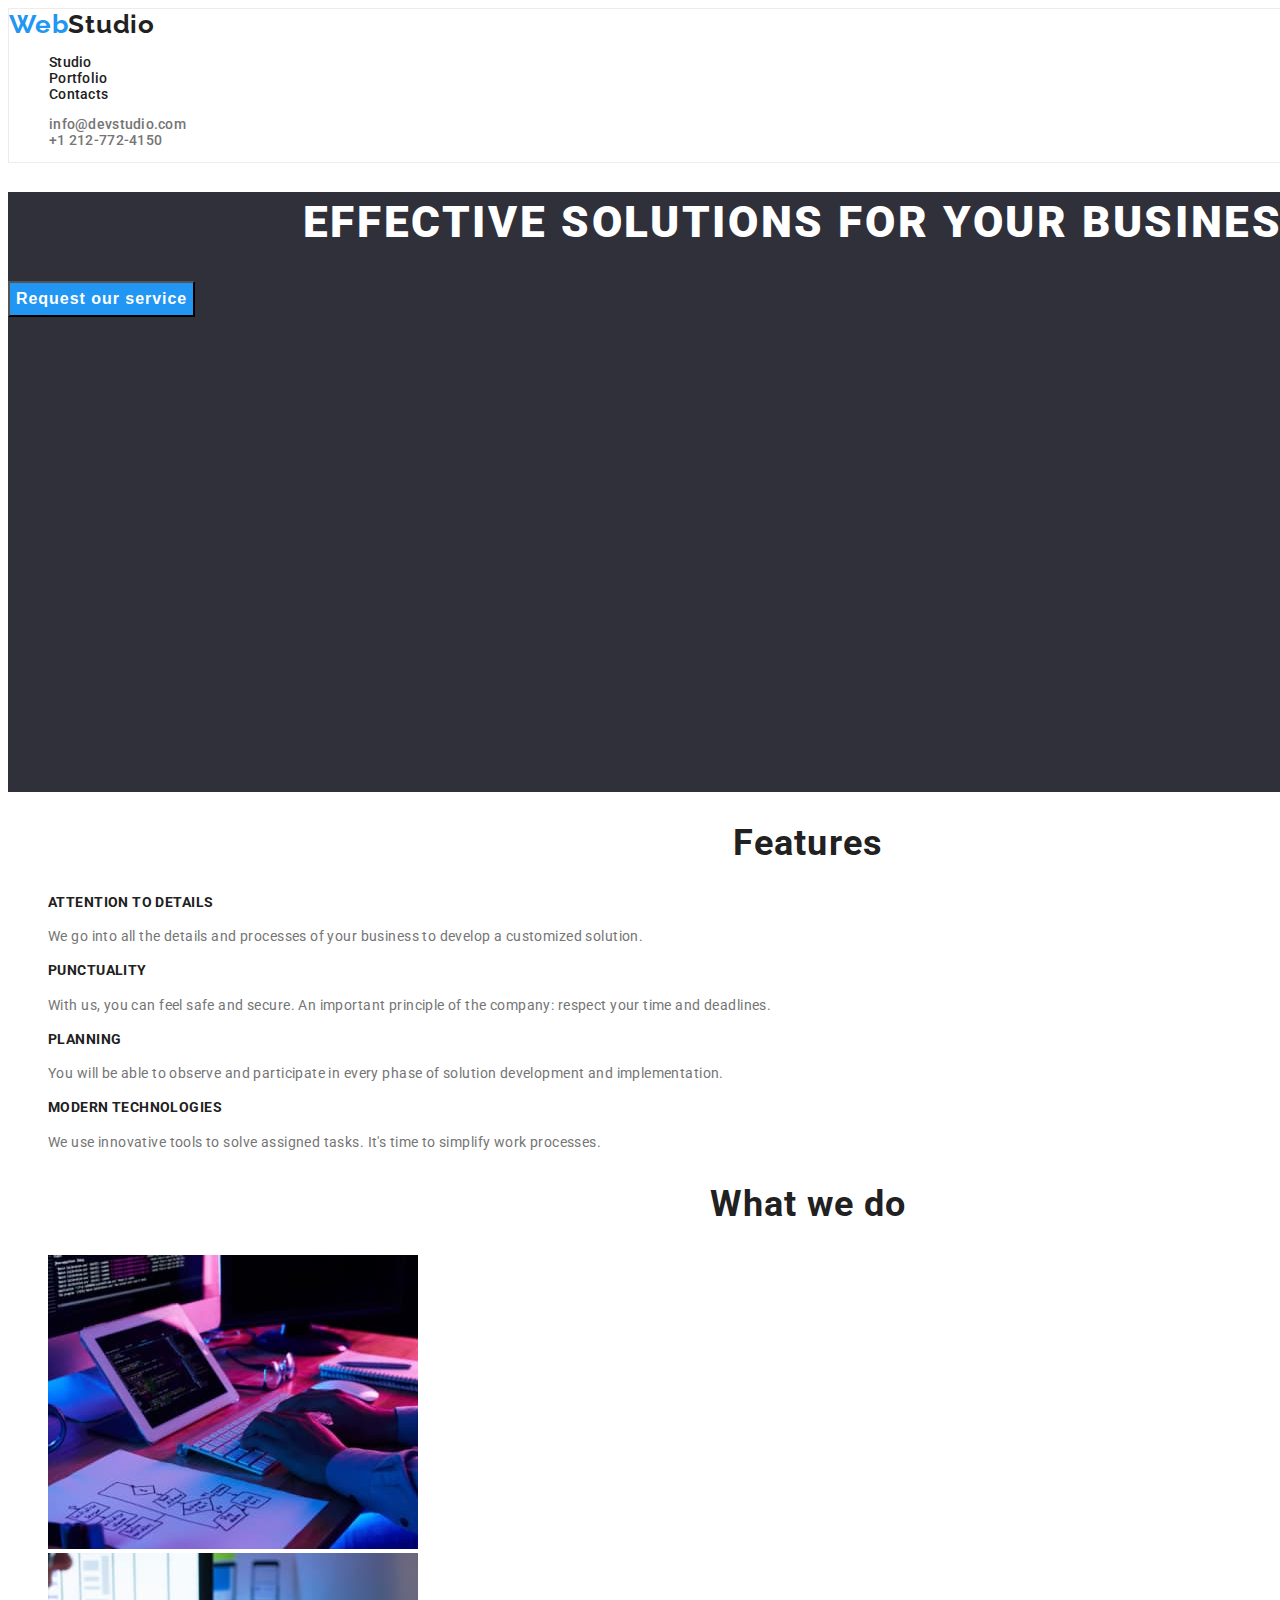
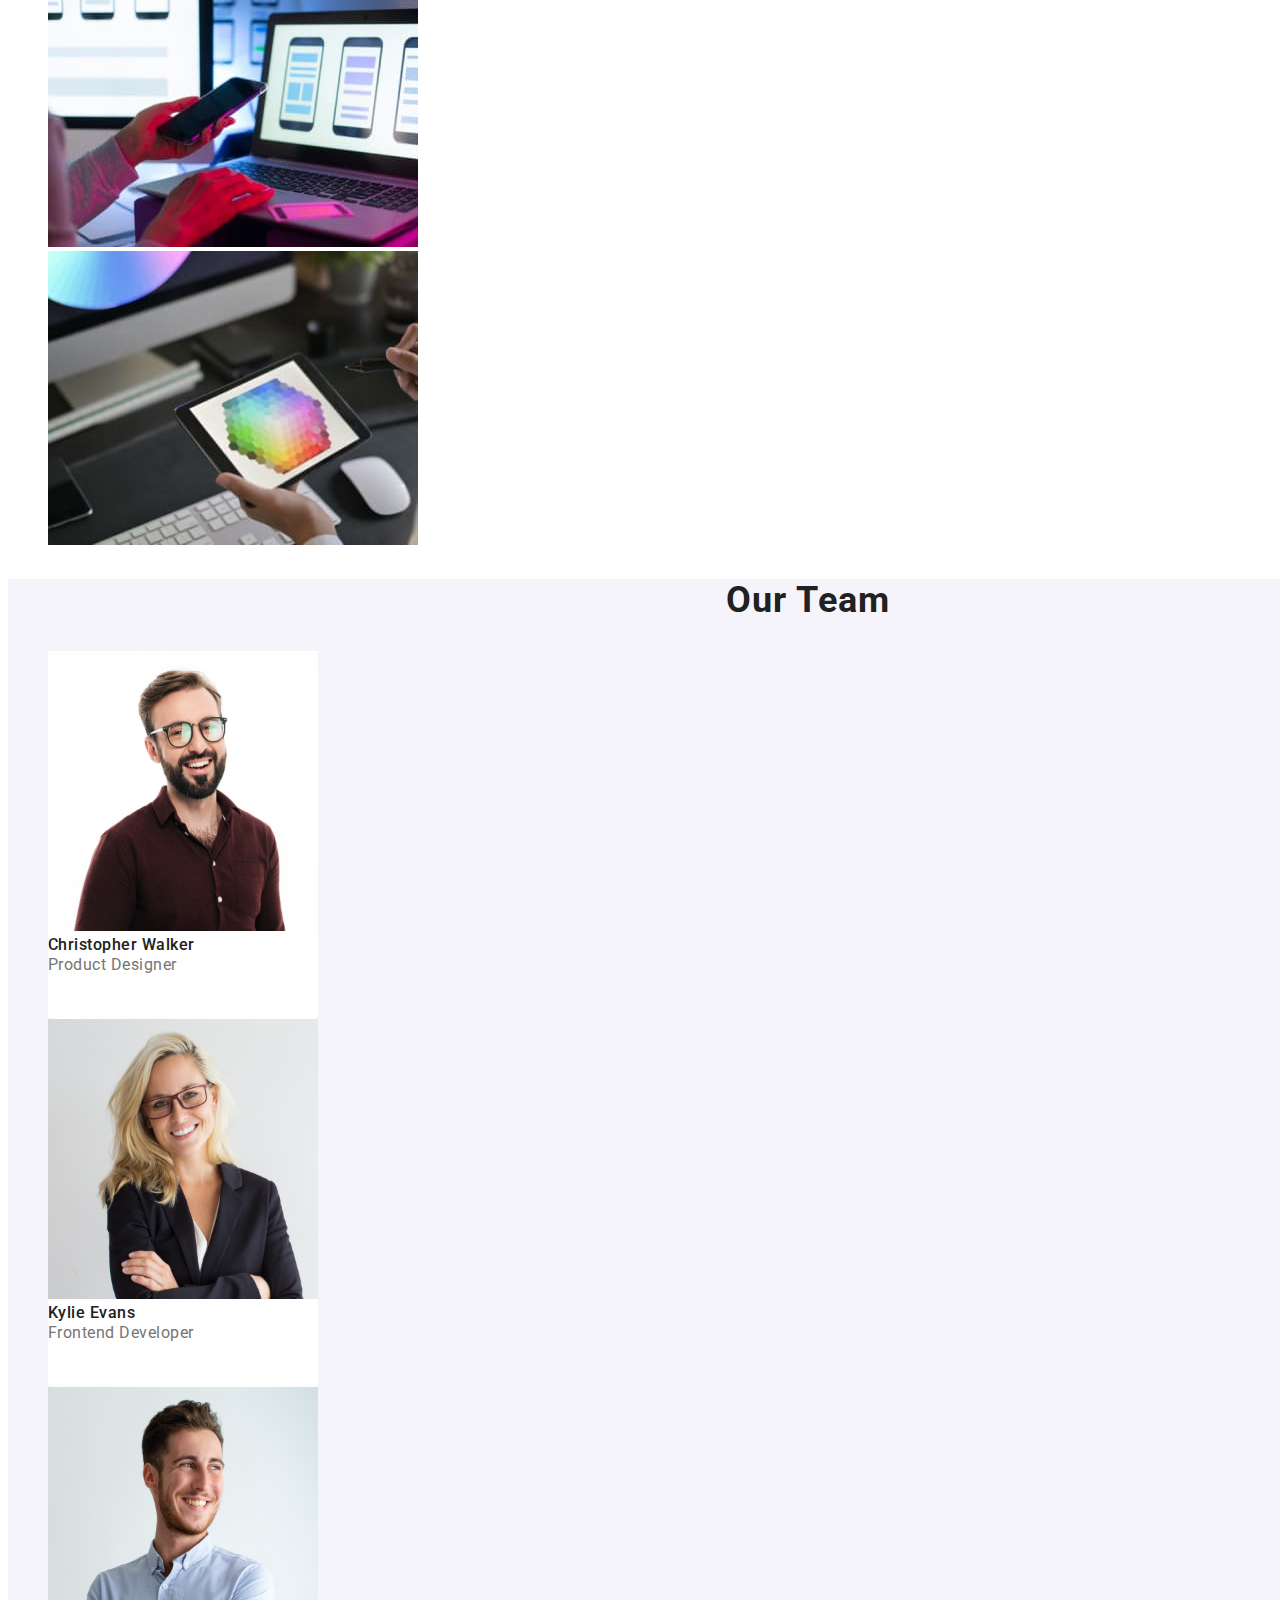
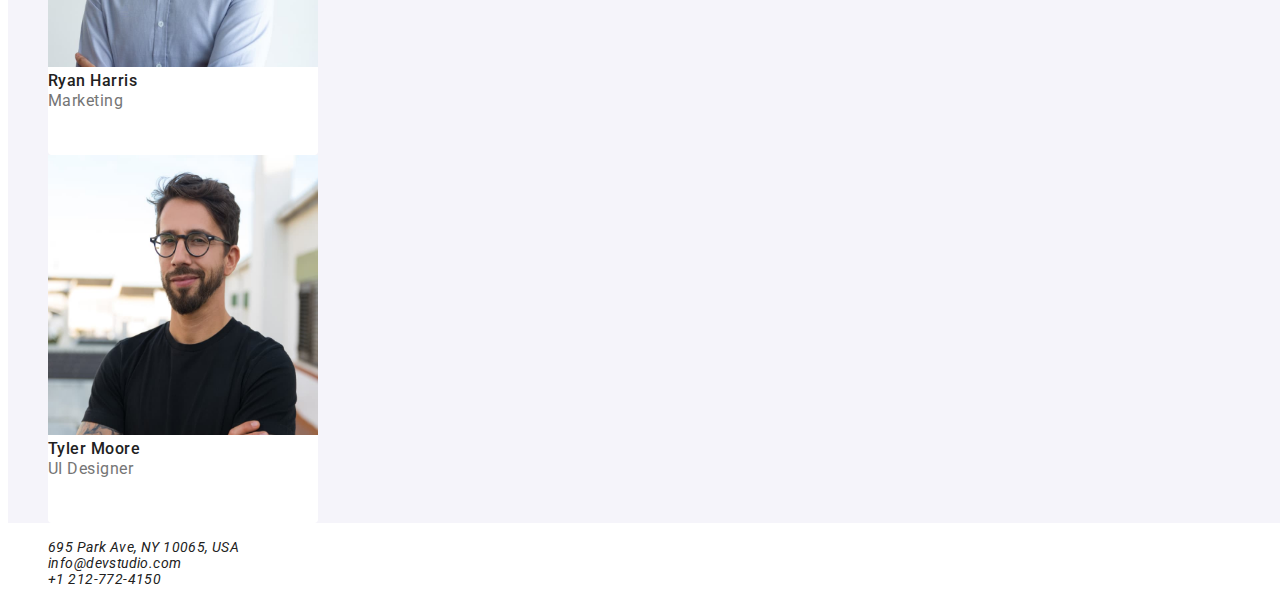
<file: index.html>
<!DOCTYPE html>
<html lang="en">
  <head>
    <meta charset="UTF-8" />
    <meta http-equiv="X-UA-Compatible" content="IE=edge" />
    <meta name="viewport" content="width=device-width, initial-scale=1.0" />
    <title>WebStudio</title>
    <link rel="stylesheet" href="./css/styles.css" />
  </head>
  <body>
    <div class="container">
      <header class="global-header">
        <nav class="header__container">
          <a class="logo header__logo" href="index.html"
            ><span class="header__logo--blue">Web</span
            ><span class="header__logo--black">Studio</span></a
          >
          <ul class="list header__list">
            <li><a class="header__link" href="index.html">Studio</a></li>
            <li><a class="header__link" href="portfolio.html">Portfolio</a></li>
            <li><a class="header__link" href="#contacts">Contacts</a></li>
          </ul>
        </nav>
        <ul class="header__contact-list">
          <li>
            <a class="header__contact-link" href="mailto:info@devstudio.com"
              >info@devstudio.com</a
            >
          </li>
          <li>
            <a class="header__contact-link" href="tel:+1212-772-4150"
              >+1 212-772-4150</a
            >
          </li>
        </ul>
      </header>
      <main>
        <section class="hero">
          <h1 class="main__title">EFFECTIVE SOLUTIONS FOR YOUR BUSINESS</h1>
          <button class="main__button" type="button">
            Request our service
          </button>
        </section>
        <section>
          <h2 class="section__heading">Features</h2>
          <ul>
            <li>
              <h3 class="section__subheading">ATTENTION TO DETAILS</h3>
              <p class="section__description">
                We go into all the details and processes of your business to
                develop a customized solution.
              </p>
            </li>
            <li>
              <h3 class="section__subheading">PUNCTUALITY</h3>
              <p class="section__description">
                With us, you can feel safe and secure. An important principle of
                the company: respect your time and deadlines.
              </p>
            </li>
            <li>
              <h3 class="section__subheading">PLANNING</h3>
              <p class="section__description">
                You will be able to observe and participate in every phase of
                solution development and implementation.
              </p>
            </li>
            <li>
              <h3 class="section__subheading">MODERN TECHNOLOGIES</h3>
              <p class="section__description">
                We use innovative tools to solve assigned tasks. It's time to
                simplify work processes.
              </p>
            </li>
          </ul>
        </section>
        <section id="portfolio">
          <h2 class="section__heading">What we do</h2>
          <ul>
            <li>
              <img
                src="./images/what-we-do1.jpg"
                alt="what-we-do1"
                width="370"
                height="294"
              />
            </li>
            <li>
              <img
                src="./images/what-we-do2.jpg"
                alt="what-we-do2"
                width="370"
                height="294"
              />
            </li>
            <li>
              <img
                src="./images/what-we-do3.jpg"
                alt="what-we-do3"
                width="370"
                height="294"
              />
            </li>
          </ul>
        </section>
        <section class="team">
          <h2 class="section__heading">Our Team</h2>
          <ul>
            <li class="card__wrapper">
              <img
                src="./images/christopher.jpg"
                alt="christopher"
                width="270"
                height="280"
              /><br />

              <span class="card__name"> Christopher Walker</span><br /><span
                class="card__function"
                >Product Designer</span
              ><br />
            </li>
            <li class="card__wrapper">
              <img
                src="./images/kylie.jpg"
                alt="kylie"
                width="270"
                height="280"
              /><br />
              <span class="card__name">Kylie Evans</span><br /><span
                class="card__function"
                >Frontend Developer</span
              ><br />
            </li>
            <li class="card__wrapper">
              <img
                src="./images/ryan.jpg"
                alt="ryan"
                width="270"
                height="280"
              /><br />
              <span class="card__name">Ryan Harris</span><br /><span
                class="card__function"
              >
                Marketing</span
              ><br />
            </li>
            <li class="card__wrapper">
              <img
                src="./images/tyler.jpg"
                alt="tyler"
                width="270"
                height="280"
              /><br />
              <span class="card__name"> Tyler Moore</span><br /><span
                class="card__function"
              >
                UI Designer</span
              ><br />
            </li>
          </ul>
        </section>
      </main>
      <footer id="contacts" class="footer-section">
        <a href="index.html"></a>
        <address class="footer__address">
          <ul class="list footer__contacts-list">
            <li class="footer__location">695 Park Ave, NY 10065, USA</li>
            <li>
              <a class="contacts__links" href="mailto:info@devstudio.com"
                >info@devstudio.com</a
              >
            </li>
            <li>
              <a class="contacts__links" href="tel:+1212-772-4150"
                >+1 212-772-4150</a
              >
            </li>
          </ul>
        </address>
      </footer>
    </div>
  </body>
</html>
</file>
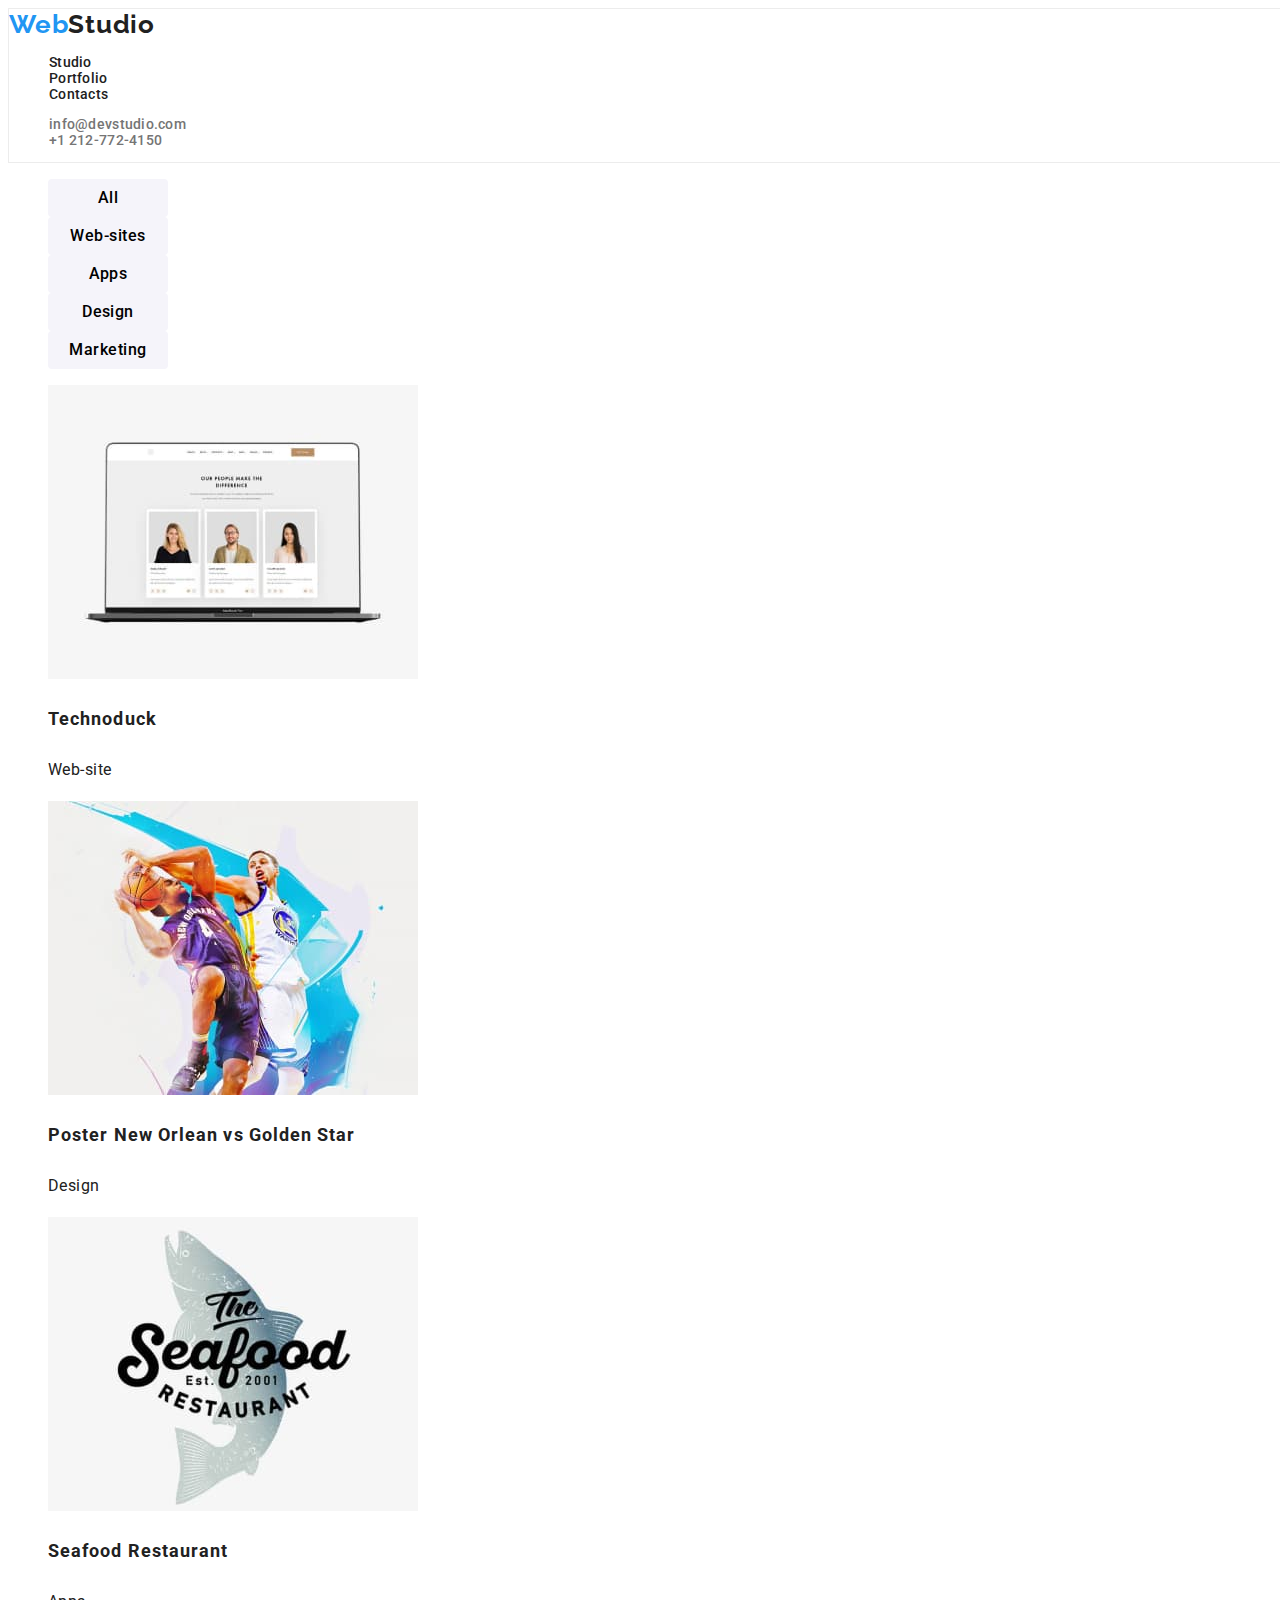
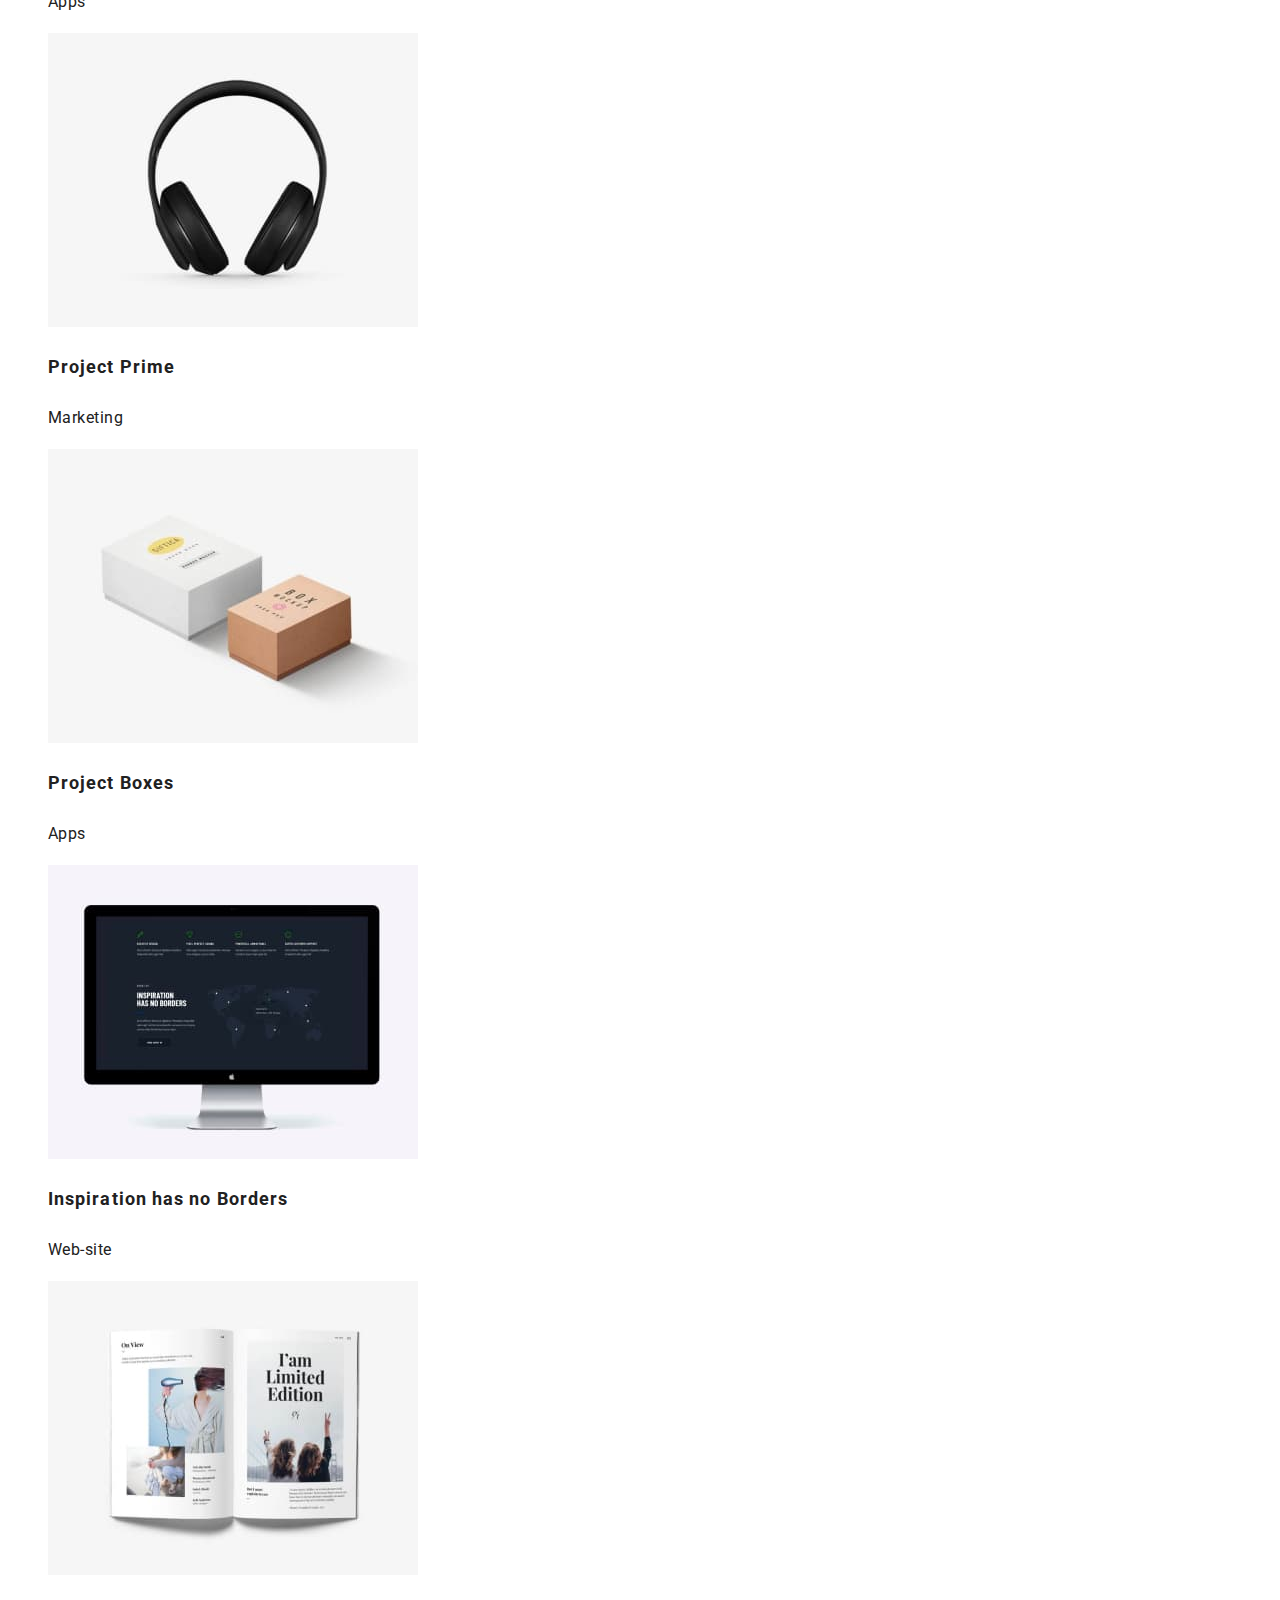
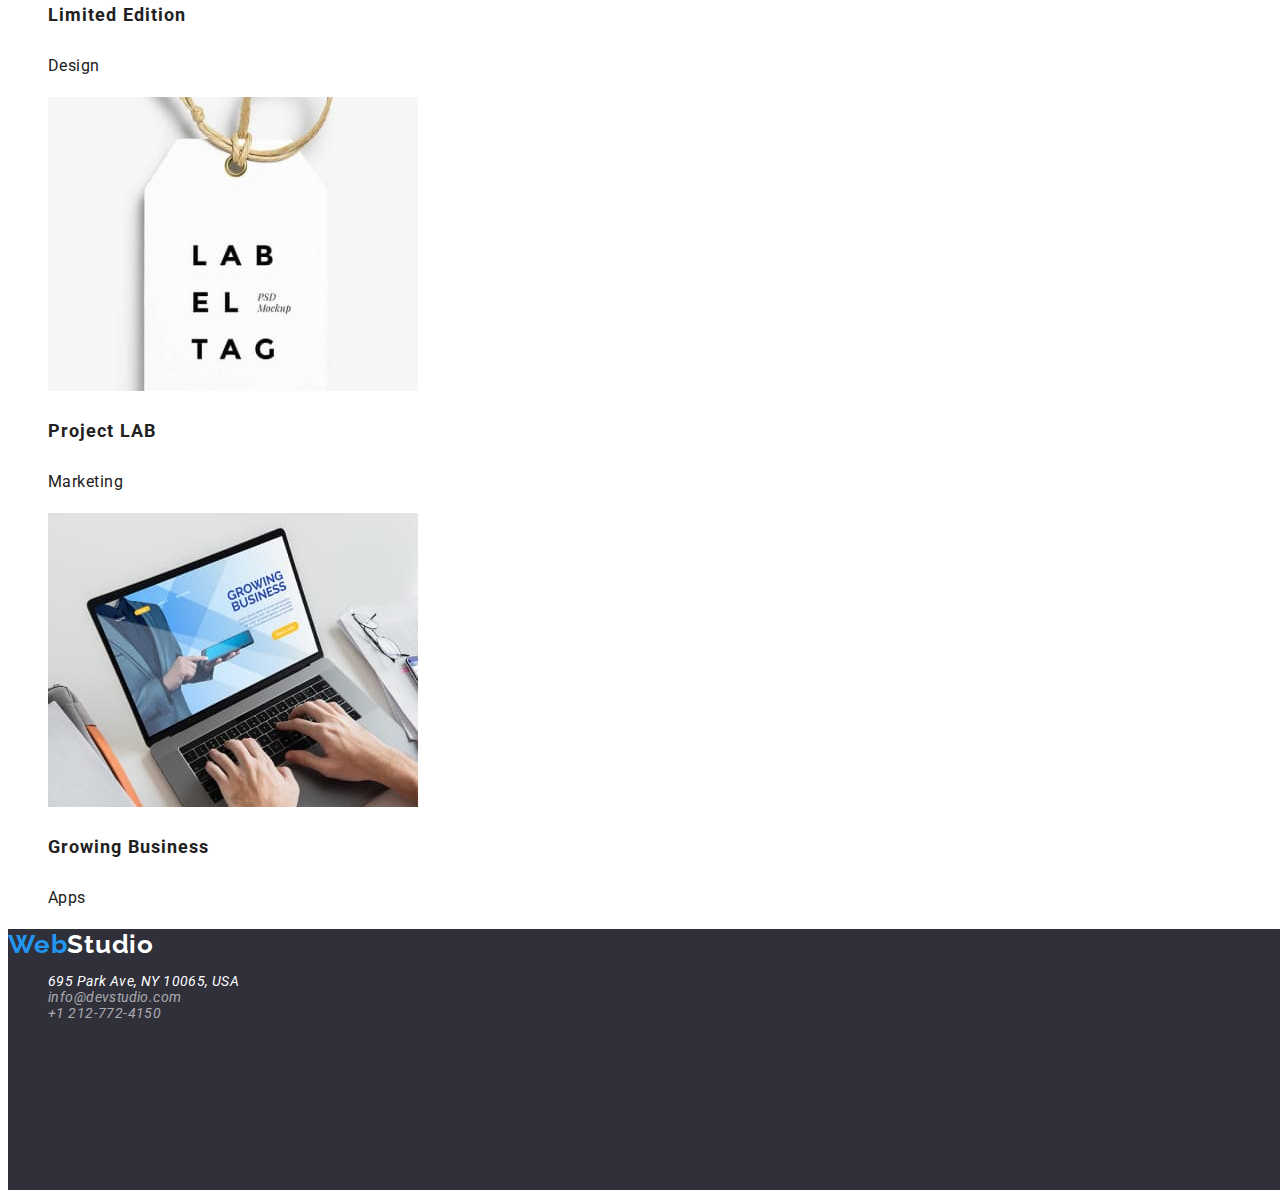
<file: portfolio.html>
<!DOCTYPE html>
<html lang="en">
  <head>
    <meta charset="UTF-8" />
    <meta http-equiv="X-UA-Compatible" content="IE=edge" />
    <meta name="viewport" content="width=device-width, initial-scale=1.0" />
    <title>WebStudio</title>
    <link rel="stylesheet" href="./css/styles.css" />
  </head>
  <body>
    <div class="container">
      <header class="global-header">
        <nav class="header__container">
          <a class="logo header__logo" href="index.html"
            ><span class="header__logo--blue">Web</span
            ><span class="header__logo--black">Studio</span></a
          >
          <ul class="list header__list">
            <li><a class="header__link" href="index.html">Studio</a></li>
            <li><a class="header__link" href="portfolio.html">Portfolio</a></li>
            <li><a class="header__link" href="#contacts">Contacts</a></li>
          </ul>
        </nav>
        <ul class="header__contact-list">
          <li>
            <a class="header__contact-link" href="mailto:info@devstudio.com"
              >info@devstudio.com</a
            >
          </li>
          <li>
            <a class="header__contact-link" href="tel:+1212-772-4150"
              >+1 212-772-4150</a
            >
          </li>
        </ul>
      </header>
      <main>
        <section class="filter-section">
          <nav>
            <ul class="filter__list">
              <li>
                <button class="filter__button">All</button>
              </li>
              <li>
                <button class="filter__button">Web-sites</button>
              </li>
              <li><button class="filter__button">Apps</button></li>
              <li><button class="filter__button">Design</button></li>
              <li><button class="filter__button">Marketing</button></li>
            </ul>
          </nav>
        </section>
        <section class="projects">
          <ul class="projects__list">
            <li class="portfolio__card">
              <a class="portfolio__card-link" href="#"
                ><img
                  src="./images/portfolio1.jpg"
                  alt="portfolio1"
                  width="370"
                  height="294"
                />
                <div class="portfolio-card-wrapper">
                  <h3 class="project-name">Technoduck</h3>
                  <p class="project-type">Web-site</p>
                </div></a
              >
            </li>
            <li>
              <a href=""
                ><img
                  src="./images/portfolio2.jpg"
                  alt="portfolio2"
                  width="370"
                  height="294"
                />
                <div class="portfolio-card-wrapper">
                  <h3 class="project-name">Poster New Orlean vs Golden Star</h3>
                  <p class="project-type">Design</p>
                </div></a
              >
            </li>
            <li>
              <a href=""
                ><img
                  src="./images/portfolio3.jpg"
                  alt="portfolio3"
                  width="370"
                  height="294"
                />
                <div class="portfolio-card-wrapper">
                  <h3 class="project-name">Seafood Restaurant</h3>
                  <p class="project-type">Apps</p>
                </div></a
              >
            </li>
            <li>
              <a href=""
                ><img
                  src="./images/portfolio4.jpg"
                  alt="portfolio4"
                  width="370"
                  height="294"
                />
                <div class="portfolio-card-wrapper">
                  <h3 class="project-name">Project Prime</h3>
                  <p class="project-type">Marketing</p>
                </div></a
              >
            </li>
            <li>
              <a href=""
                ><img
                  src="./images/portfolio5.jpg"
                  alt="portfolio5"
                  width="370"
                  height="294"
                />
                <div class="portfolio-card-wrapper">
                  <h3 class="project-name">Project Boxes</h3>
                  <p class="project-type">Apps</p>
                </div></a
              >
            </li>
            <li>
              <a href=""
                ><img
                  src="./images/portfolio6.jpg"
                  alt="portfolio6"
                  width="370"
                  height="294"
                />
                <div class="portfolio-card-wrapper">
                  <h3 class="project-name">Inspiration has no Borders</h3>

                  <p class="project-type">Web-site</p>
                </div>
              </a>
            </li>
            <li>
              <a href=""
                ><img
                  src="./images/portfolio7.jpg"
                  alt="portfolio7"
                  width="370"
                  height="294"
                />
                <div class="portfolio-card-wrapper">
                  <h3 class="project-name">Limited Edition</h3>

                  <p class="project-type">Design</p>
                </div></a
              >
            </li>
            <li>
              <a href=""
                ><img
                  src="./images//portfolio8.jpg"
                  alt="portfolio8"
                  width="370"
                  height="294"
                />
                <div class="portfolio-card-wrapper">
                  <h3 class="project-name">Project LAB</h3>
                  <p class="project-type">Marketing</p>
                </div></a
              >
            </li>
            <li>
              <a href=""
                ><img
                  src="./images//portfolio9.jpg"
                  alt="portfolio9"
                  width="370"
                  height="294"
                />
                <div class="portfolio-card-wrapper">
                  <h3 class="project-name">Growing Business</h3>
                  <p class="project-type">Apps</p>
                </div></a
              >
            </li>
          </ul>
        </section>
      </main>
      <footer id="contacts" class="footer">
        <a href="index.html"></a>
        <a class="logo footer__logo" href="index.html"
          ><span class="footer__logo--blue">Web</span
          ><span class="footer__logo--white">Studio</span></a
        >
        <address class="footer__address">
          <ul class="list footer__contacts-list">
            <li class="footer__location">695 Park Ave, NY 10065, USA</li>
            <li>
              <a class="footer__links" href="mailto:info@devstudio.com"
                >info@devstudio.com</a
              >
            </li>
            <li>
              <a class="footer__links" href="tel:+1212-772-4150"
                >+1 212-772-4150</a
              >
            </li>
          </ul>
        </address>
      </footer>
    </div>
  </body>
</html>
</file>
<file: css/styles.css>
@import url("https://fonts.googleapis.com/css2?family=Raleway:ital,wght@0,700;1,700&family=Roboto:wght@400;500;700;900&display=swap");
:root {
  --header-font: "Roboto", sans-serif;
  --logo-font: "Raleway", sans-serif;
  --body-text-color: #212121;
  --focus-color: #2196f3;
  --focus-text-color: #ffff;
  --subsection-text-color: #757575;
}
body {
  width: 1170px;
  height: 1360px;
  font-family: "Roboto", sans-serif;
  font-weight: 400;
  color: #212121;
}
.container {
  width: 1600px;
  margin: 0 auto;
}
ul {
  list-style: none;
}
a {
  text-decoration: none;
  color: var(--body-text-color);
}
.logo {
  font-family: var(--logo-font);
  font-weight: 700;
  font-size: 26px;
  font-weight: 700;
  line-height: 30.52px;
  letter-spacing: 0.03em;
  text-align: left;
}
.header__logo--blue {
  color: var(--focus-color);
}
.header__link:hover,
.header__link:focus,
.header__link:active,
.header__contact-link:focus,
.header__contact-link:hover,
.header__contact-link:active {
  color: var(--focus-color);
}
.header__contact-link {
  color: #757575;
}

.global-header {
  width: 1600px;
  /* height: 80px; */
  border: 1px solid #ececec;
  font-family: var(--header-font);
  font-size: 14px;
  font-weight: 500;
  line-height: 16px;
  letter-spacing: 0.02em;
}
/*Studio*/

.hero {
  background-color: #2f303a;
  height: 600px;
}
.main__title {
  font-size: 44px;
  font-weight: 900;
  line-height: 60px;
  letter-spacing: 0.06em;
  text-align: center;
  color: var(--focus-text-color);
}
.main__button {
  font-size: 16px;
  font-weight: 700;
  line-height: 30px;
  letter-spacing: 0.06em;
  text-align: center;
  background-color: var(--focus-color);
  color: var(--focus-text-color);
}
.section__heading {
  font-size: 36px;
  font-weight: 700;
  line-height: 42.19px;
  letter-spacing: 0.03em;
  text-align: center;
}
.section__subheading {
  font-size: 14px;
  font-weight: 700;
  line-height: 16.41px;
  letter-spacing: 0.03em;
  text-align: left;
}
.section__description {
  font-size: 14px;
  font-weight: 400;
  line-height: 24px;
  letter-spacing: 0.03em;
  text-align: left;
  color: var(--subsection-text-color);
}
.team {
  background-color: #f5f4fa;
}
.card__wrapper {
  width: 270px;
  height: 368px;
  top: 1635px;
  left: 215px;
  gap: 0px;
  border-radius: 0px 0px 4px 4px;
  opacity: 0px;
  background-color: #ffff;
}
.card__name {
  font-size: 16px;
  font-weight: 500;
  line-height: 18.75px;
  letter-spacing: 0.03em;
  text-align: center;
}
.card__function {
  font-size: 16px;
  font-weight: 400;
  line-height: 18.75px;
  letter-spacing: 0.03em;
  text-align: center;
  color: var(--subsection-text-color);
}
/*Portfolio*/
.filter__button {
  font-family: var(--header-font);
  width: 120px;
  height: 38px;
  border-radius: 4px;
  font-size: 16px;
  font-weight: 500;
  line-height: 26px;
  letter-spacing: 0.03em;
  text-align: center;
  background-color: #f5f4fa;
  border: #f5f4fa;
}
.filter__button:hover,
.filter__button:focus {
  background-color: var(--focus-color);
  color: var(--focus-text-color);
}
.project-name {
  font-size: 18px;
  font-weight: 700;
  line-height: 36px;
  letter-spacing: 0.06em;
}
.project-type {
  font-size: 16px;
  line-height: 30px;
  letter-spacing: 0.03em;
}
.footer {
  width: 1600px;
  height: 261px;
  background-color: #2f303a;
  color: var(--focus-text-color);
  font-family: var(--header-font);
}
.footer__address {
  height: 72px;
  font-family: Roboto;
  font-size: 14px;
  line-height: 16px;
  letter-spacing: 0.03em;
}
.footer__logo--blue {
  color: var(--focus-color);
}
.footer__logo--white {
  color: var(--focus-text-color);
}
.footer__links {
  color: var(--focus-text-color);
  font-size: 14px;
  line-height: 16px;
  letter-spacing: 0.03em;
  color: #ffffff99;
}
</file>
